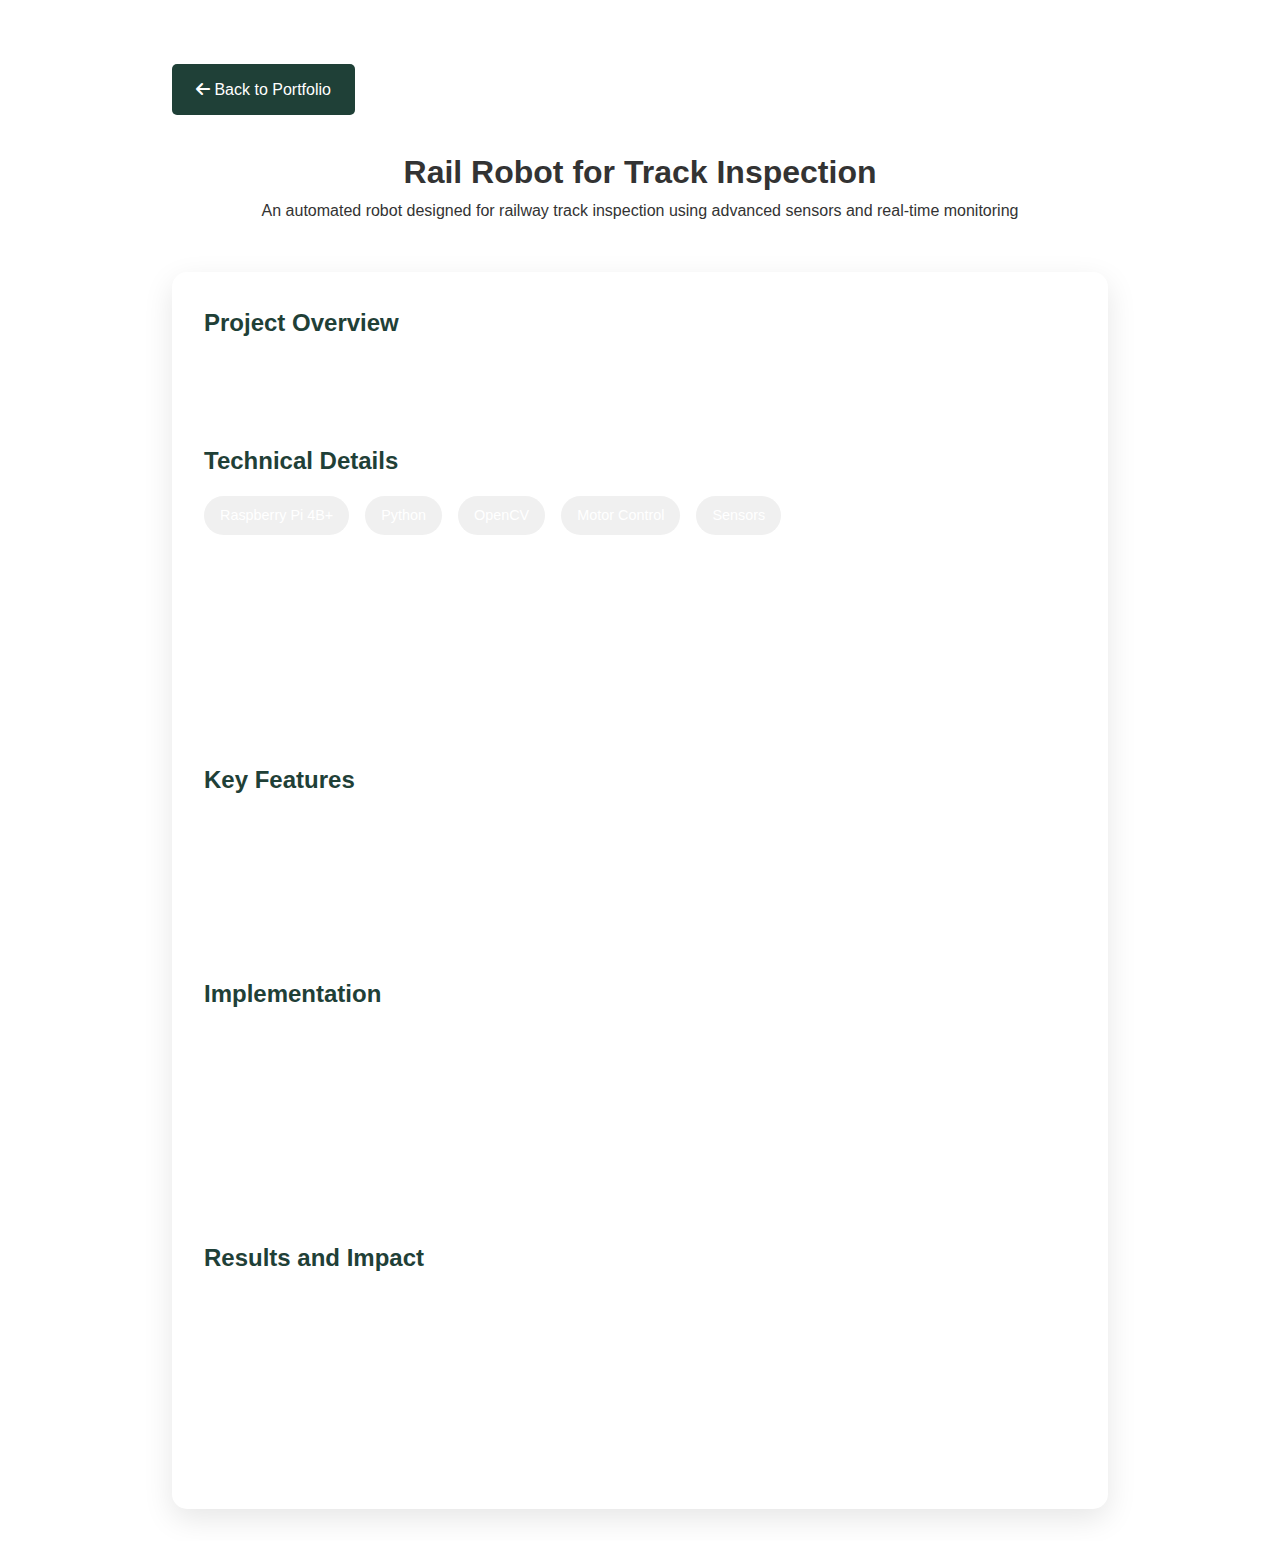
<file: rail-robot.html>
<!DOCTYPE html>
<html lang="en">
<head>
    <meta charset="UTF-8">
    <meta name="viewport" content="width=device-width, initial-scale=1.0">
    <title>Rail Robot Project - Documentation</title>
    <link rel="stylesheet" href="../styles.css">
    <link href="https://cdnjs.cloudflare.com/ajax/libs/font-awesome/6.0.0/css/all.min.css" rel="stylesheet">
    <style>
        .project-documentation {
            max-width: 1000px;
            margin: 0 auto;
            padding: 2rem;
        }
        .project-header {
            text-align: center;
            margin-bottom: 3rem;
        }
        .project-content {
            background: white;
            padding: 2rem;
            border-radius: 15px;
            box-shadow: 0 10px 30px rgba(0, 0, 0, 0.1);
        }
        .project-section {
            margin-bottom: 2rem;
        }
        .project-section h2 {
            color: #1f4037;
            margin-bottom: 1rem;
        }
        .project-image {
            width: 100%;
            max-width: 800px;
            margin: 2rem auto;
            border-radius: 10px;
            overflow: hidden;
        }
        .project-image img {
            width: 100%;
            height: auto;
        }
        .tech-stack {
            display: flex;
            flex-wrap: wrap;
            gap: 1rem;
            margin: 1rem 0;
        }
        .tech-item {
            background: #f0f0f0;
            padding: 0.5rem 1rem;
            border-radius: 20px;
            font-size: 0.9rem;
        }
        .back-button {
            display: inline-block;
            margin: 2rem 0;
            padding: 0.8rem 1.5rem;
            background: #1f4037;
            color: white;
            text-decoration: none;
            border-radius: 5px;
            transition: background 0.3s ease;
        }
        .back-button:hover {
            background: #2a5298;
        }
    </style>
</head>
<body>
    <div class="project-documentation">
        <a href="../index.html" class="back-button">
            <i class="fas fa-arrow-left"></i> Back to Portfolio
        </a>
        
        <div class="project-header">
            <h1>Rail Robot for Track Inspection</h1>
            <p>An automated robot designed for railway track inspection using advanced sensors and real-time monitoring</p>
        </div>

        <div class="project-content">
            <div class="project-section">
                <h2>Project Overview</h2>
                <p>The Rail Robot is an autonomous system designed to inspect railway tracks for defects and irregularities. Using a Raspberry Pi 4B+ as its brain, the robot can move along tracks while collecting and analyzing data in real-time.</p>
            </div>

            <div class="project-section">
                <h2>Technical Details</h2>
                <div class="tech-stack">
                    <span class="tech-item">Raspberry Pi 4B+</span>
                    <span class="tech-item">Python</span>
                    <span class="tech-item">OpenCV</span>
                    <span class="tech-item">Motor Control</span>
                    <span class="tech-item">Sensors</span>
                </div>
                <p>The system incorporates:</p>
                <ul>
                    <li>Raspberry Pi 4B+ for central processing</li>
                    <li>HD webcam for visual inspection</li>
                    <li>DC motors with driver IC for movement</li>
                    <li>Custom-designed chassis for stability</li>
                    <li>Real-time data processing capabilities</li>
                </ul>
            </div>

            <div class="project-section">
                <h2>Key Features</h2>
                <ul>
                    <li>Autonomous track navigation</li>
                    <li>Real-time defect detection</li>
                    <li>Image processing for crack detection</li>
                    <li>Wireless data transmission</li>
                    <li>Battery monitoring system</li>
                </ul>
            </div>

            <div class="project-section">
                <h2>Implementation</h2>
                <p>The robot uses Python for its core functionality, with OpenCV handling image processing tasks. The system can detect various track defects including:</p>
                <ul>
                    <li>Surface cracks</li>
                    <li>Missing bolts</li>
                    <li>Track misalignment</li>
                    <li>Wear and tear</li>
                </ul>
            </div>

            <div class="project-section">
                <h2>Results and Impact</h2>
                <p>The Rail Robot has demonstrated significant advantages over manual inspection methods:</p>
                <ul>
                    <li>Increased inspection accuracy</li>
                    <li>Reduced inspection time</li>
                    <li>Enhanced safety for maintenance workers</li>
                    <li>Cost-effective solution for regular track monitoring</li>
                </ul>
            </div>
        </div>
    </div>
</body>
</html>
</file>
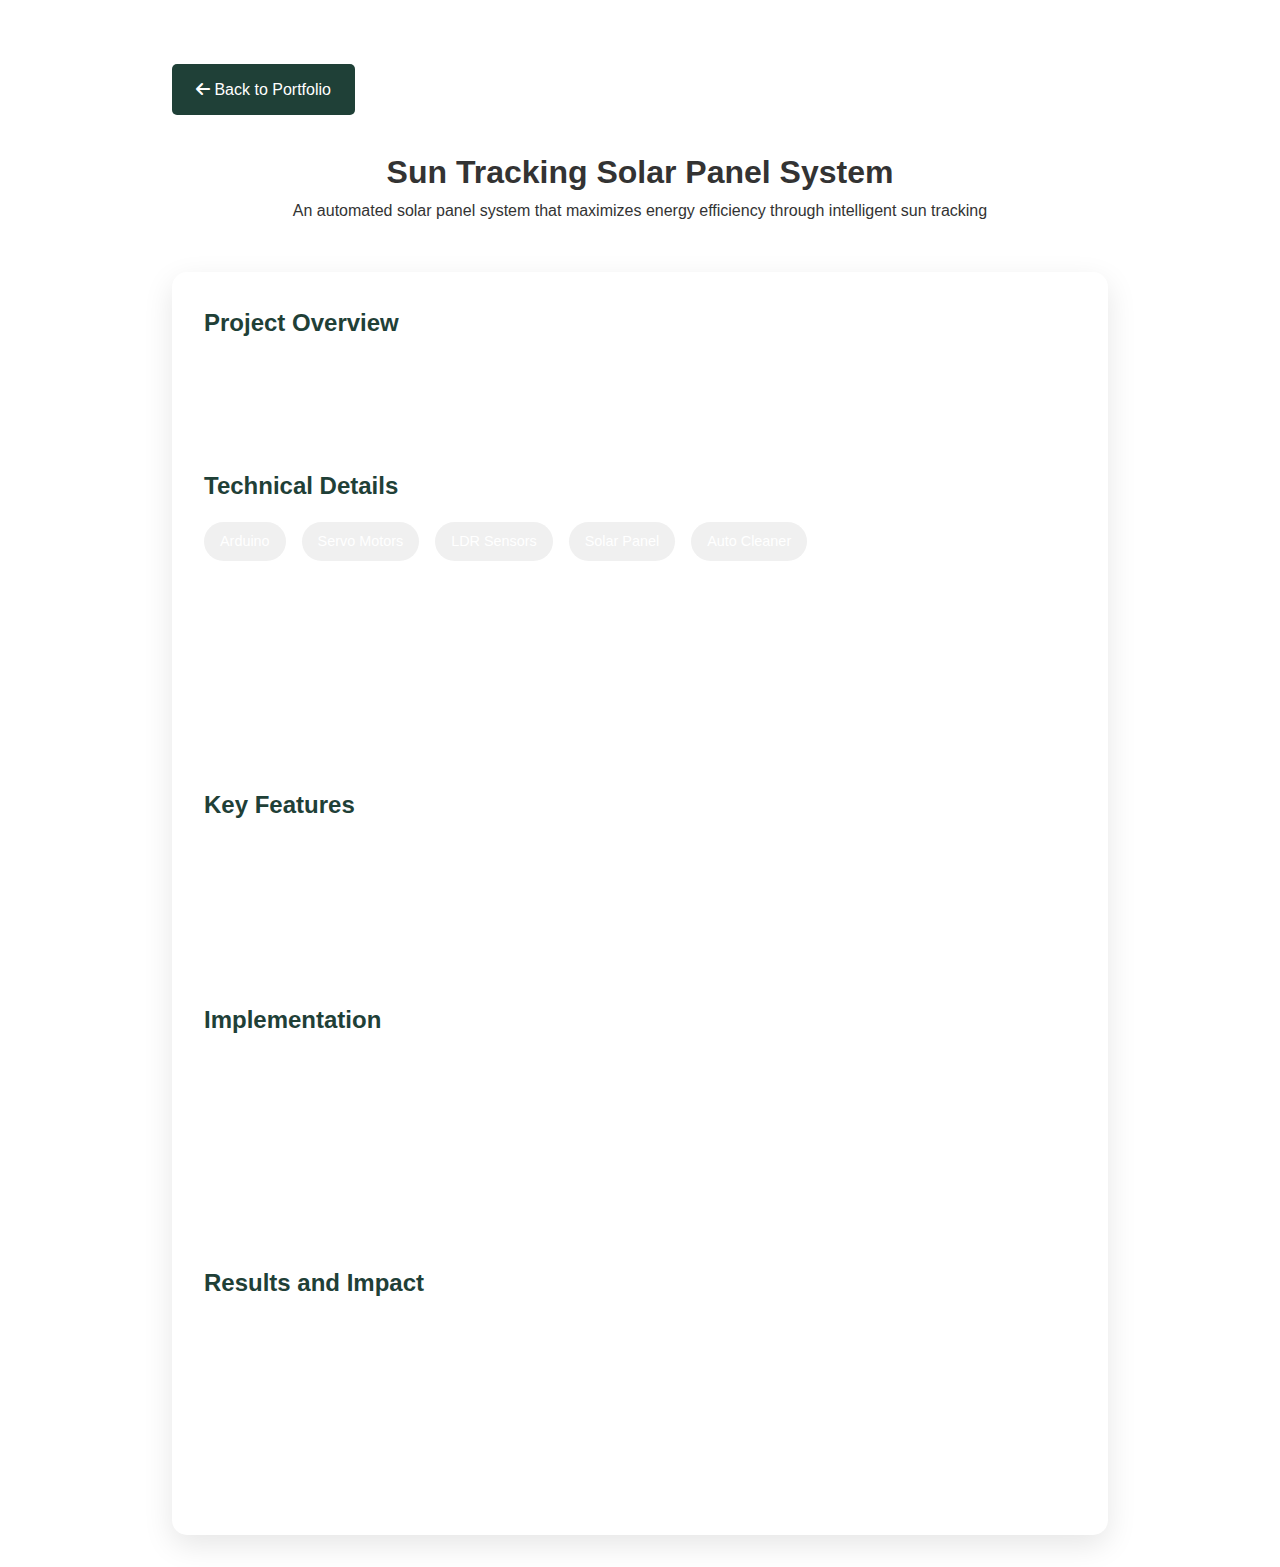
<file: solar-tracker.html>
<!DOCTYPE html>
<html lang="en">
<head>
    <meta charset="UTF-8">
    <meta name="viewport" content="width=device-width, initial-scale=1.0">
    <title>Sun Tracking Solar Panel - Documentation</title>
    <link rel="stylesheet" href="../styles.css">
    <link href="https://cdnjs.cloudflare.com/ajax/libs/font-awesome/6.0.0/css/all.min.css" rel="stylesheet">
    <style>
        .project-documentation {
            max-width: 1000px;
            margin: 0 auto;
            padding: 2rem;
        }
        .project-header {
            text-align: center;
            margin-bottom: 3rem;
        }
        .project-content {
            background: white;
            padding: 2rem;
            border-radius: 15px;
            box-shadow: 0 10px 30px rgba(0, 0, 0, 0.1);
        }
        .project-section {
            margin-bottom: 2rem;
        }
        .project-section h2 {
            color: #1f4037;
            margin-bottom: 1rem;
        }
        .project-image {
            width: 100%;
            max-width: 800px;
            margin: 2rem auto;
            border-radius: 10px;
            overflow: hidden;
        }
        .project-image img {
            width: 100%;
            height: auto;
        }
        .tech-stack {
            display: flex;
            flex-wrap: wrap;
            gap: 1rem;
            margin: 1rem 0;
        }
        .tech-item {
            background: #f0f0f0;
            padding: 0.5rem 1rem;
            border-radius: 20px;
            font-size: 0.9rem;
        }
        .back-button {
            display: inline-block;
            margin: 2rem 0;
            padding: 0.8rem 1.5rem;
            background: #1f4037;
            color: white;
            text-decoration: none;
            border-radius: 5px;
            transition: background 0.3s ease;
        }
        .back-button:hover {
            background: #2a5298;
        }
    </style>
</head>
<body>
    <div class="project-documentation">
        <a href="../index.html" class="back-button">
            <i class="fas fa-arrow-left"></i> Back to Portfolio
        </a>
        
        <div class="project-header">
            <h1>Sun Tracking Solar Panel System</h1>
            <p>An automated solar panel system that maximizes energy efficiency through intelligent sun tracking</p>
        </div>

        <div class="project-content">
            <div class="project-section">
                <h2>Project Overview</h2>
                <p>The Sun Tracking Solar Panel system is designed to automatically adjust its position to follow the sun's movement throughout the day, maximizing solar energy collection efficiency. The system also includes an automated cleaning mechanism to maintain optimal performance.</p>
            </div>

            <div class="project-section">
                <h2>Technical Details</h2>
                <div class="tech-stack">
                    <span class="tech-item">Arduino</span>
                    <span class="tech-item">Servo Motors</span>
                    <span class="tech-item">LDR Sensors</span>
                    <span class="tech-item">Solar Panel</span>
                    <span class="tech-item">Auto Cleaner</span>
                </div>
                <p>Key components include:</p>
                <ul>
                    <li>Arduino microcontroller for system control</li>
                    <li>Light Dependent Resistors (LDRs) for sun position detection</li>
                    <li>Servo motors for panel movement</li>
                    <li>Automated cleaning mechanism</li>
                    <li>Power management system</li>
                </ul>
            </div>

            <div class="project-section">
                <h2>Key Features</h2>
                <ul>
                    <li>Dual-axis sun tracking</li>
                    <li>Automated panel cleaning</li>
                    <li>Energy consumption optimization</li>
                    <li>Weather protection system</li>
                    <li>Performance monitoring</li>
                </ul>
            </div>

            <div class="project-section">
                <h2>Implementation</h2>
                <p>The system operates through several integrated mechanisms:</p>
                <ul>
                    <li>LDR sensors detect sunlight intensity from different angles</li>
                    <li>Arduino processes sensor data to determine optimal panel position</li>
                    <li>Servo motors adjust panel orientation in two axes</li>
                    <li>Automated cleaning system activates at scheduled intervals</li>
                    <li>Power output is continuously monitored and logged</li>
                </ul>
            </div>

            <div class="project-section">
                <h2>Results and Impact</h2>
                <p>The system has demonstrated significant improvements over fixed solar panels:</p>
                <ul>
                    <li>30-45% increase in energy generation</li>
                    <li>Reduced maintenance requirements</li>
                    <li>Extended panel lifespan</li>
                    <li>Improved ROI for solar installations</li>
                </ul>
            </div>
        </div>
    </div>
</body>
</html>
</file>
<file: styles.css>
/* Reset and Base Styles */
* {
    margin: 0;
    padding: 0;
    box-sizing: border-box;
}

html {
    scroll-behavior: smooth;
    overflow-x: hidden; /* Prevent horizontal scroll */
}

body {
    font-family: 'Inter', sans-serif;
    line-height: 1.6;
    color: #333;
    overflow-x: hidden;
    width: 100%;
    position: relative;
}

.container {
    max-width: 1200px;
    margin: 0 auto;
    padding: 0 20px;
    width: 100%;
}

/* Navigation */
.navbar {
    position: fixed;
    top: 0;
    width: 100%;
    background: rgba(255, 255, 255, 0.95);
    backdrop-filter: blur(10px);
    z-index: 1000;
    transition: all 0.3s ease;
    border-bottom: 1px solid rgba(0, 0, 0, 0.1);
}

.nav-container {
    max-width: 1200px;
    margin: 0 auto;
    padding: 0 20px;
    display: flex;
    justify-content: space-between;
    align-items: center;
    height: 70px;
}

.nav-logo a {
    font-size: 1.5rem;
    font-weight: 700;
    color: #333;
    text-decoration: none;
    background: linear-gradient(135deg, #667eea 0%, #764ba2 100%);
    -webkit-background-clip: text;
    -webkit-text-fill-color: transparent;
    background-clip: text;
}

.nav-menu {
    display: flex;
    gap: 2rem;
    list-style: none;
}

.nav-item {
    margin: 0;
}

.nav-link {
    color: #333;
    text-decoration: none;
    font-weight: 500;
    transition: color 0.3s ease;
    position: relative;
    padding: 5px 0;
}

.nav-link:hover {
    color: #667eea;
}

.nav-link::after {
    content: '';
    position: absolute;
    width: 0;
    height: 2px;
    bottom: 0;
    left: 0;
    background: linear-gradient(135deg, #667eea 0%, #764ba2 100%);
    transition: width 0.3s ease;
}

.nav-link:hover::after {
    width: 100%;
}

/* Hero Section */
.hero {
    min-height: 100vh;
    display: flex;
    align-items: center;
    background: linear-gradient(135deg, #0f2027 0%, #203a43 50%, #2c5364 100%);
    color: white;
    position: relative;
    overflow: hidden;
    padding: 0;
    margin: 0;
}

/* Hero Section Adjustments */
.hero-container {
    max-width: 1200px;
    margin: 0 auto;
    padding: 0 20px;
    display: grid;
    grid-template-columns: 1.2fr 0.8fr; /* Adjust ratio to make content side larger */
    gap: 2rem;
    align-items: center;
    position: relative;
    z-index: 1;
    height: 100vh;
}

.hero-content {
    padding-right: 2rem;
}

.hero-title {
    font-size: 3.5rem;
    font-weight: 700;
    margin-bottom: 1rem;
    line-height: 1.2;
}

.hero-subtitle {
    font-size: 1.5rem;
    font-weight: 500;
    margin-bottom: 1rem;
    opacity: 0.9;
}

.hero-description {
    font-size: 1.1rem;
    margin-bottom: 2rem;
    opacity: 0.8;
    line-height: 1.6;
    max-width: 600px;
}

.hero-image {
    display: flex;
    justify-content: center;
    align-items: center;
}

.profile-placeholder {
    width: 250px; /* Reduced from 300px */
    height: 250px; /* Reduced from 300px */
    border-radius: 50%;
    background: rgba(255, 255, 255, 0.1);
    display: flex;
    align-items: center;
    justify-content: center;
    font-size: 4rem;
    color: rgba(255, 255, 255, 0.5);
    border: 3px solid rgba(255, 255, 255, 0.2);
    overflow: hidden;
    margin: 0 auto;
    box-shadow: 0 10px 30px rgba(0, 0, 0, 0.3);
}

.profile-placeholder img {
    width: 100%;
    height: 100%;
    object-fit: cover;
    border-radius: 50%;
}

.hero-buttons {
    display: flex;
    gap: 1rem;
    flex-wrap: wrap;
}

/* Section Styles */
section {
    padding: 80px 0;
    width: 100%;
    overflow: hidden;
    position: relative;
}

/* Fix container overflow */
.container {
    overflow: hidden;
}

/* Fix wave divider positioning */
.wave-divider {
    position: absolute;
    bottom: 0;
    left: 0;
    width: 200%;
    height: 60px;
    z-index: 2;
}

/* Fix particle positioning */
.section-particles {
    position: absolute;
    width: 100%;
    height: 100%;
    top: 0;
    left: 0;
    overflow: hidden;
    z-index: 1;
}

/* Adjust scroll indicator */
.scroll-indicator {
    position: absolute;
    bottom: 30px;
    left: 50%;
    transform: translateX(-50%);
    z-index: 2;
}

.scroll-indicator a {
    color: white;
    font-size: 1.5rem;
    opacity: 0.7;
    transition: opacity 0.3s ease;
    animation: bounce 2s infinite;
}

.scroll-indicator a:hover {
    opacity: 1;
}

@keyframes bounce {
    0%, 20%, 50%, 80%, 100% {
        transform: translateY(0);
    }
    40% {
        transform: translateY(-10px);
    }
    60% {
        transform: translateY(-5px);
    }
}

/* About Section */
.about {
    background: linear-gradient(135deg, #2193b0 0%, #6dd5ed 100%);
}

/* Education Section */
.education {
    background: linear-gradient(135deg, #373B44 0%, #4286f4 100%);
}

/* Projects Section */
.projects {
    background: linear-gradient(135deg, #000428 0%, #004e92 100%);
}

/* Contact Section Improvements */
.contact {
    background: linear-gradient(135deg, #1f4037 0%, #99f2c8 100%);
    padding: 100px 0;
    color: #333;
}

.contact .container {
    max-width: 1200px;
    margin: 0 auto;
}

/* Contact Section Styles */
.contact-content {
    max-width: 800px;
    margin: 0 auto;
    padding: 2rem;
    background: rgba(255, 255, 255, 0.1);
    backdrop-filter: blur(10px);
    border-radius: 20px;
    box-shadow: 0 8px 32px rgba(31, 38, 135, 0.15);
}

.contact-info {
    text-align: center;
}

.contact-info h3 {
    color: #1f4037;
    font-size: 2rem;
    margin-bottom: 1rem;
}

.contact-methods {
    display: flex;
    flex-direction: column;
    gap: 1.5rem;
    margin: 2rem 0;
}

.contact-method {
    display: flex;
    align-items: center;
    justify-content: center;
    gap: 1rem;
    padding: 1rem;
    background: rgba(255, 255, 255, 0.2);
    border-radius: 10px;
    transition: all 0.3s ease;
}

.contact-method:hover {
    transform: translateY(-2px);
    box-shadow: 0 5px 15px rgba(0, 0, 0, 0.1);
    background: rgba(255, 255, 255, 0.3);
}

.contact-method i {
    font-size: 1.5rem;
    color: #1f4037;
}

.contact-method a {
    color: #1f4037;
    text-decoration: none;
    font-size: 1.1rem;
    font-weight: 500;
    transition: color 0.3s ease;
}

.contact-method a:hover {
    color: #2a5298;
}

.contact-note {
    margin-top: 2rem;
    color: #666;
}

.contact-note p {
    margin: 0.5rem 0;
    font-size: 0.9rem;
}

.contact-details {
    margin-bottom: 2rem;
}

.contact-item {
    display: flex;
    align-items: center;
    gap: 1rem;
    margin-bottom: 1.2rem;
    padding: 0.8rem;
    background: #f8f9fa;
    border-radius: 10px;
    transition: transform 0.3s ease;
}

.contact-item:hover {
    transform: translateX(5px);
}

.contact-item i {
    width: 40px;
    height: 40px;
    background: #1f4037;
    color: white;
    border-radius: 50%;
    display: flex;
    align-items: center;
    justify-content: center;
    font-size: 1.2rem;
}

.contact-item a,
.contact-item span {
    color: #333;
    text-decoration: none;
    font-weight: 500;
}

.contact-item a:hover {
    color: #1f4037;
}

.social-links-container {
    text-align: center;
}

.social-links-container h4 {
    margin-bottom: 1rem;
    color: #1f4037;
    font-weight: 500;
}

.social-links {
    display: flex;
    justify-content: center;
    gap: 1rem;
}

.social-link {
    width: 45px;
    height: 45px;
    border-radius: 50%;
    background: #1f4037;
    color: white;
    display: flex;
    align-items: center;
    justify-content: center;
    text-decoration: none;
    font-size: 1.2rem;
    transition: all 0.3s ease;
}

.social-link:hover {
    transform: translateY(-5px);
    background: #2a5298;
    box-shadow: 0 5px 15px rgba(0, 0, 0, 0.2);
}

/* Form Styles */
.contact-form {
    background: white;
    padding: 2rem;
    border-radius: 15px;
    box-shadow: 0 10px 25px rgba(0, 0, 0, 0.1);
}

.form-group {
    margin-bottom: 1.5rem;
    position: relative;
}

.form-group label {
    display: block;
    margin-bottom: 0.5rem;
    color: #1f4037;
    font-weight: 500;
}

.form-group input,
.form-group textarea {
    width: 100%;
    padding: 0.8rem 1rem;
    border: 2px solid #e9ecef;
    border-radius: 10px;
    font-size: 1rem;
    transition: all 0.3s ease;
    font-family: inherit;
    background-color: white;
    color: #333;
}

.form-group input:hover,
.form-group textarea:hover {
    border-color: #1f4037;
}

.form-group input:focus,
.form-group textarea:focus {
    outline: none;
    border-color: #1f4037;
    box-shadow: 0 0 0 3px rgba(31, 64, 55, 0.1);
    background-color: white;
}

.form-group textarea {
    resize: vertical;
    min-height: 120px;
}

.form-group input::placeholder,
.form-group textarea::placeholder {
    color: #999;
    opacity: 1;
}

.contact-form button {
    width: 100%;
    padding: 1rem;
    background: #1f4037;
    color: white;
    border: none;
    border-radius: 10px;
    font-size: 1rem;
    font-weight: 500;
    display: flex;
    align-items: center;
    justify-content: center;
    gap: 0.5rem;
    cursor: pointer;
    transition: all 0.3s ease;
}

.contact-form button:hover:not(:disabled) {
    background: #2a5298;
    transform: translateY(-2px);
    box-shadow: 0 5px 15px rgba(0, 0, 0, 0.2);
}

.contact-form button:disabled {
    opacity: 0.7;
    cursor: not-allowed;
}

.contact-form button i {
    font-size: 1.1rem;
}

/* Fix any potential z-index issues */
.contact-content {
    position: relative;
    z-index: 1;
}

/* Responsive Design */
@media (max-width: 768px) {
    .contact-content {
        grid-template-columns: 1fr;
    padding: 2rem;
    }

    .contact-info,
    .contact-form {
    padding: 1.5rem;
    }

    .contact-item {
        padding: 0.6rem;
    }

    .contact-item i {
        width: 35px;
        height: 35px;
        font-size: 1rem;
    }
}

@media (max-width: 480px) {
    .contact-content {
        padding: 1.5rem;
    }

    .social-links {
        flex-wrap: wrap;
    justify-content: center;
}

    .contact-form button {
        padding: 0.8rem;
    }
}

/* Footer */
.footer {
    background: linear-gradient(135deg, #141e30 0%, #243b55 100%);
    color: white;
    text-align: center;
    padding: 2rem 0;
}

/* Add animated background to sections */
.hero, .about, .education, .projects, .contact {
    background-size: 400% 400%;
    animation: gradient-shift 20s ease infinite;
    position: relative;
    overflow: hidden;
}

@keyframes gradient-shift {
    0% {
        background-position: 0% 50%;
    }
    50% {
        background-position: 100% 50%;
    }
    100% {
        background-position: 0% 50%;
    }
}

/* Particle Animations */
.particle {
    position: absolute;
    width: 8px;
    height: 8px;
    background: rgba(255, 255, 255, 0.2);
    border-radius: 50%;
    box-shadow: 0 0 10px rgba(255, 255, 255, 0.5);
    animation: floating-particles 15s infinite linear;
    filter: blur(1px);
}

/* Add glowing particles */
.particle:nth-child(even) {
    width: 12px;
    height: 12px;
    background: rgba(255, 255, 255, 0.3);
    box-shadow: 0 0 15px rgba(255, 255, 255, 0.8),
                0 0 30px rgba(255, 255, 255, 0.6);
}

/* Generate multiple particles with different positions and delays */
.particle:nth-child(1) { left: 10%; animation-delay: 0s; }
.particle:nth-child(2) { left: 20%; animation-delay: 2s; }
.particle:nth-child(3) { left: 30%; animation-delay: 4s; }
.particle:nth-child(4) { left: 40%; animation-delay: 6s; }
.particle:nth-child(5) { left: 50%; animation-delay: 8s; }
.particle:nth-child(6) { left: 60%; animation-delay: 10s; }
.particle:nth-child(7) { left: 70%; animation-delay: 12s; }
.particle:nth-child(8) { left: 80%; animation-delay: 14s; }
.particle:nth-child(9) { left: 90%; animation-delay: 16s; }
.particle:nth-child(10) { left: 95%; animation-delay: 18s; }

@keyframes floating-particles {
    0% {
        transform: translateY(1000px) translateX(-100px) rotate(0deg) scale(0.2);
        opacity: 0;
    }
    10% {
        opacity: 1;
        transform: translateY(800px) translateX(100px) rotate(120deg) scale(0.6);
    }
    50% {
        opacity: 0.8;
        transform: translateY(500px) translateX(-100px) rotate(360deg) scale(1);
    }
    90% {
        opacity: 0.3;
        transform: translateY(100px) translateX(100px) rotate(720deg) scale(0.6);
    }
    100% {
        transform: translateY(0) translateX(0) rotate(960deg) scale(0.2);
        opacity: 0;
    }
}

/* Wave Dividers */
.wave-divider {
    position: absolute;
    bottom: 0;
    left: 0;
    width: 200%;
    height: 60px;
    background: url('data:image/svg+xml,<svg xmlns="http://www.w3.org/2000/svg" viewBox="0 0 1200 120" preserveAspectRatio="none"><path d="M0,0V46.29c47.79,22.2,103.59,32.17,158,28,70.36-5.37,136.33-33.31,206.8-37.5C438.64,32.43,512.34,53.67,583,72.05c69.27,18,138.3,24.88,209.4,13.08,36.15-6,69.85-17.84,104.45-29.34C989.49,25,1113-14.29,1200,52.47V0Z" opacity=".25" fill="%23FFFFFF"/><path d="M0,0V15.81C13,36.92,27.64,56.86,47.69,72.05,99.41,111.27,165,111,224.58,91.58c31.15-10.15,60.09-26.07,89.67-39.8,40.92-19,84.73-46,130.83-49.67,36.26-2.85,70.9,9.42,98.6,31.56,31.77,25.39,62.32,62,103.63,73,40.44,10.79,81.35-6.69,119.13-24.28s75.16-39,116.92-43.05c59.73-5.85,113.28,22.88,168.9,38.84,30.2,8.66,59,6.17,87.09-7.5,22.43-10.89,48-26.93,60.65-49.24V0Z" opacity=".5" fill="%23FFFFFF"/><path d="M0,0V5.63C149.93,59,314.09,71.32,475.83,42.57c43-7.64,84.23-20.12,127.61-26.46,59-8.63,112.48,12.24,165.56,35.4C827.93,77.22,886,95.24,951.2,90c86.53-7,172.46-45.71,248.8-84.81V0Z" fill="%23FFFFFF"/></svg>');
    background-size: 50% 100%;
    animation: wave 25s linear infinite;
}

@keyframes wave {
    0% {
        transform: translateX(0) translateZ(0) scaleY(1);
    }
    50% {
        transform: translateX(-25%) translateZ(0) scaleY(0.55);
    }
    100% {
        transform: translateX(-50%) translateZ(0) scaleY(1);
    }
}

/* Add a subtle overlay pattern */
.hero::after, .about::after, .education::after, .projects::after, .contact::after {
    content: '';
    position: absolute;
    top: 0;
    left: 0;
    width: 100%;
    height: 100%;
    background-image: 
        linear-gradient(45deg, rgba(255,255,255,.1) 25%, transparent 25%), 
        linear-gradient(-45deg, rgba(255,255,255,.1) 25%, transparent 25%),
        linear-gradient(45deg, transparent 75%, rgba(255,255,255,.1) 75%),
        linear-gradient(-45deg, transparent 75%, rgba(255,255,255,.1) 75%);
    background-size: 60px 60px;
    background-position: 0 0, 0 30px, 30px -30px, -30px 0px;
    pointer-events: none;
    opacity: 0.3;
    animation: pattern-shift 15s linear infinite;
}

@keyframes pattern-shift {
    0% {
        background-position: 0 0, 0 30px, 30px -30px, -30px 0px;
    }
    100% {
        background-position: 60px 60px, 60px 90px, 90px 30px, 30px 60px;
    }
} 

/* Card Designs */
.education-card {
    background: white;
    padding: 2.5rem;
    border-radius: 12px;
    box-shadow: 0 5px 15px rgba(0, 0, 0, 0.1);
    display: flex;
    gap: 2rem;
    align-items: flex-start;
    transition: transform 0.3s ease, box-shadow 0.3s ease;
    position: relative;
    overflow: hidden;
}

.education-card:hover {
    transform: translateY(-5px);
    box-shadow: 0 10px 25px rgba(0, 0, 0, 0.15);
}

.education-icon {
    width: 80px;
    height: 80px;
    border-radius: 50%;
    background: linear-gradient(135deg, #667eea 0%, #764ba2 100%);
    display: flex;
    align-items: center;
    justify-content: center;
    font-size: 2rem;
    color: white;
    flex-shrink: 0;
}

.education-details h3 {
    font-size: 1.4rem;
    font-weight: 600;
    color: #333;
    margin-bottom: 0.5rem;
    line-height: 1.3;
}

.education-details .institution {
    font-size: 1.1rem;
    font-weight: 500;
    color: #667eea;
    margin-bottom: 0.5rem;
}

.education-details .year {
    font-size: 1rem;
    color: #666;
    margin-bottom: 1rem;
    font-weight: 500;
}

.education-details .description {
    color: #666;
    line-height: 1.6;
    font-size: 1rem;
}

/* Project Cards */
.project-card {
    background: rgba(255, 255, 255, 0.1);
    backdrop-filter: blur(10px);
    border: 1px solid rgba(255, 255, 255, 0.2);
    border-radius: 20px;
    overflow: hidden;
    box-shadow: 0 15px 35px rgba(0, 0, 0, 0.2);
    transition: transform 0.3s ease, box-shadow 0.3s ease;
}

.project-card:hover {
    transform: translateY(-10px);
    box-shadow: 0 20px 40px rgba(0, 0, 0, 0.3);
}

.project-image {
    height: 250px;
    position: relative;
    overflow: hidden;
}

.project-image img,
.project-image .image-placeholder {
    width: 100%;
    height: 100%;
    object-fit: cover;
    transition: transform 0.5s ease;
}

.project-image .image-placeholder {
    background: linear-gradient(135deg, #667eea 0%, #764ba2 100%);
    display: flex;
    align-items: center;
    justify-content: center;
    font-size: 3rem;
    color: white;
}

.project-card:hover .project-image img,
.project-card:hover .project-image .image-placeholder {
    transform: scale(1.1);
}

.project-content {
    padding: 2rem;
    color: white;
}

.project-content h3 {
    font-size: 1.5rem;
    font-weight: 600;
    margin-bottom: 1rem;
    color: white;
}

.project-content p {
    margin-bottom: 1.5rem;
    opacity: 0.9;
    line-height: 1.6;
}

.project-tech {
    display: flex;
    flex-wrap: wrap;
    gap: 0.75rem;
    margin-bottom: 1.5rem;
}

.project-tech span {
    background: rgba(255, 255, 255, 0.1);
    color: white;
    padding: 0.5rem 1rem;
    border-radius: 20px;
    font-size: 0.9rem;
    backdrop-filter: blur(5px);
    border: 1px solid rgba(255, 255, 255, 0.2);
}

.project-links {
    display: flex;
    gap: 1.5rem;
}

.project-link {
    color: white;
    text-decoration: none;
    display: flex;
    align-items: center;
    gap: 0.5rem;
    transition: transform 0.3s ease;
}

.project-link:hover {
    transform: translateX(5px);
}

.project-link i {
    font-size: 1.1rem;
}

/* Shine effect for cards */
.education-card::after,
.project-card::after {
    content: '';
    position: absolute;
    top: -50%;
    left: -50%;
    width: 200%;
    height: 200%;
    background: linear-gradient(
        45deg,
        transparent 0%,
        transparent 45%,
        rgba(255, 255, 255, 0.1) 50%,
        transparent 55%,
        transparent 100%
    );
    transform: rotate(45deg);
    animation: card-shine 3s infinite linear;
    pointer-events: none;
}

@keyframes card-shine {
    0% {
        background-position: 200% 0;
    }
    100% {
        background-position: -200% 0;
    }
} 

/* Transitions and Hover Effects */
.btn {
    padding: 12px 24px;
    border: none;
    border-radius: 8px;
    font-size: 1rem;
    font-weight: 600;
    text-decoration: none;
    cursor: pointer;
    transition: all 0.3s ease;
    display: inline-block;
}

.btn-primary {
    background: white;
    color: #667eea;
}

.btn-primary:hover {
    transform: translateY(-2px);
    box-shadow: 0 10px 25px rgba(0, 0, 0, 0.2);
}

.btn-secondary {
    background: transparent;
    color: white;
    border: 2px solid white;
}

.btn-secondary:hover {
    background: white;
    color: #667eea;
    transform: translateY(-2px);
}

.social-link {
    width: 50px;
    height: 50px;
    border-radius: 50%;
    background: linear-gradient(135deg, #667eea 0%, #764ba2 100%);
    display: flex;
    align-items: center;
    justify-content: center;
    color: white;
    text-decoration: none;
    font-size: 1.2rem;
    transition: transform 0.3s ease;
}

.social-link:hover {
    transform: translateY(-3px);
}

/* Form Elements */
.form-group input,
.form-group textarea {
    width: 100%;
    padding: 12px;
    border: 2px solid #e9ecef;
    border-radius: 8px;
    font-size: 1rem;
    transition: border-color 0.3s ease;
    font-family: inherit;
}

.form-group input:focus,
.form-group textarea:focus {
    outline: none;
    border-color: #667eea;
}

.form-group textarea {
    resize: vertical;
    min-height: 120px;
}

/* Responsive Design */
@media (max-width: 768px) {
    .hamburger {
        display: flex;
    }

    .nav-menu {
        position: fixed;
        left: -100%;
        top: 70px;
        flex-direction: column;
        background-color: white;
        width: 100%;
        text-align: center;
        transition: 0.3s;
        box-shadow: 0 10px 27px rgba(0, 0, 0, 0.05);
        padding: 2rem 0;
    }

    .nav-menu.active {
        left: 0;
    }

    .hero-container {
        grid-template-columns: 1fr;
        text-align: center;
        gap: 2rem;
        padding-top: 100px; /* Add space for navbar */
        height: auto;
        min-height: 100vh;
    }

    .hero-content {
        padding-right: 0;
    }

    .hero-title {
        font-size: 2.5rem;
    }

    .hero-subtitle {
        font-size: 1.2rem;
    }

    .hero-description {
        margin: 0 auto 2rem;
    }

    .profile-placeholder {
        width: 200px;
        height: 200px;
        margin-bottom: 2rem;
    }

    .hero-buttons {
        justify-content: center;
    }

    .about-content {
        grid-template-columns: 1fr;
        gap: 2rem;
    }

    .about-stats {
        grid-template-columns: 1fr;
    }

    .skills-grid {
        grid-template-columns: 1fr;
    }

    .skill-items {
        grid-template-columns: 1fr;
    }

    .projects-grid {
        grid-template-columns: 1fr;
    }

    .contact-content {
        grid-template-columns: 1fr;
        gap: 2rem;
    }

    .section-title {
        font-size: 2rem;
    }
}

@media (max-width: 480px) {
    .hero-title {
        font-size: 2.5rem;
    }

    .hero-subtitle {
        font-size: 1.2rem;
    }

    .hero-buttons {
        flex-direction: column;
        align-items: center;
    }

    .btn {
        width: 100%;
        max-width: 250px;
        text-align: center;
    }

    .profile-placeholder {
        width: 200px;
        height: 200px;
        font-size: 3rem;
    }

    .image-placeholder {
        width: 200px;
        height: 200px;
        font-size: 2rem;
    }
}

/* About Section */
.about-content {
    display: grid;
    grid-template-columns: 2fr 1fr;
    gap: 4rem;
    align-items: center;
}

.about-text p {
    font-size: 1.1rem;
    margin-bottom: 1.5rem;
    color: #666;
    line-height: 1.8;
}

.about-stats {
    display: grid;
    grid-template-columns: repeat(2, 1fr);
    gap: 2rem;
    margin-top: 2rem;
}

.stat {
    text-align: center;
    padding: 1.5rem;
    background: white;
    border-radius: 12px;
    box-shadow: 0 5px 15px rgba(0, 0, 0, 0.1);
    transition: transform 0.3s ease;
}

.stat:hover {
    transform: translateY(-5px);
}

.stat h3 {
    font-size: 2rem;
    font-weight: 700;
    color: #667eea;
    margin-bottom: 0.5rem;
}

.stat p {
    color: #666;
    font-weight: 500;
    margin: 0;
}

.about-image {
    display: flex;
    justify-content: center;
}

.robotics-image {
    width: 300px;
    height: 250px;
    border-radius: 12px;
    overflow: hidden;
    box-shadow: 0 10px 30px rgba(0, 0, 0, 0.2);
    transition: transform 0.3s ease, box-shadow 0.3s ease;
}

.robotics-image:hover {
    transform: translateY(-5px);
    box-shadow: 0 15px 35px rgba(0, 0, 0, 0.3);
}

/* Skills Section */
.skills-grid {
    display: grid;
    grid-template-columns: repeat(auto-fit, minmax(300px, 1fr));
    gap: 2rem;
}

.skill-category {
    background: white;
    padding: 2rem;
    border-radius: 12px;
    box-shadow: 0 5px 15px rgba(0, 0, 0, 0.1);
    transition: transform 0.3s ease;
}

.skill-category:hover {
    transform: translateY(-5px);
}

.skill-category h3 {
    font-size: 1.5rem;
    font-weight: 600;
    margin-bottom: 1.5rem;
    color: #333;
    text-align: center;
}

.skill-items {
    display: grid;
    grid-template-columns: repeat(2, 1fr);
    gap: 1rem;
}

.skill-item {
    display: flex;
    align-items: center;
    gap: 0.5rem;
    padding: 0.75rem;
    background: #f8f9fa;
    border-radius: 8px;
    transition: background 0.3s ease;
}

.skill-item:hover {
    background: #e9ecef;
}

.skill-item i {
    font-size: 1.2rem;
    color: #667eea;
}

.skill-item span {
    font-weight: 500;
    color: #333;
}

/* Add shine effect for boxes */
.stat::after,
.skill-category::after {
    content: '';
    position: absolute;
    top: -50%;
    left: -50%;
    width: 200%;
    height: 200%;
    background: linear-gradient(
        45deg,
        transparent 0%,
        transparent 45%,
        rgba(255, 255, 255, 0.1) 50%,
        transparent 55%,
        transparent 100%
    );
    transform: rotate(45deg);
    animation: card-shine 3s infinite linear;
    pointer-events: none;
}

/* Make boxes relative for shine effect */
.stat,
.skill-category {
    position: relative;
    overflow: hidden;
}

@keyframes card-shine {
    0% {
        background-position: 200% 0;
    }
    100% {
        background-position: -200% 0;
    }
}

/* Responsive design for About section */
@media (max-width: 768px) {
    .about-content {
        grid-template-columns: 1fr;
        gap: 2rem;
    }

    .about-stats {
        grid-template-columns: repeat(2, 1fr);
    }

    .robotics-image {
        width: 100%;
        max-width: 300px;
        margin: 0 auto;
    }

    .skill-items {
        grid-template-columns: 1fr;
    }
}

@media (max-width: 480px) {
    .about-stats {
        grid-template-columns: 1fr;
    }

    .stat {
        padding: 1rem;
    }

    .stat h3 {
        font-size: 1.5rem;
    }
} 

/* About Section Images */
.about-images {
    flex: 1;
    display: flex;
    flex-direction: column;
    gap: 1.5rem;
}

.robotics-image {
    position: relative;
    overflow: hidden;
    box-shadow: 0 10px 30px rgba(0, 0, 0, 0.1);
    transition: transform 0.3s ease, box-shadow 0.3s ease;
}

.robotics-image:hover {
    transform: translateY(-5px);
    box-shadow: 0 15px 40px rgba(0, 0, 0, 0.2);
}

.robotics-image img {
    display: block;
    width: 100%;
    height: 100%;
    object-fit: cover;
    border-radius: 12px;
    transition: transform 0.3s ease;
}

.robotics-image:hover img {
    transform: scale(1.05);
}

.main-image {
    height: 300px;
}

.robotics-images-small {
    display: grid;
    grid-template-columns: 1fr 1fr;
    gap: 1.5rem;
}

.small-image {
    height: 200px;
    border-radius: 12px;
    background: #fff;
}

.small-image img {
    width: 100%;
    height: 100%;
    object-fit: cover;
    border-radius: 12px;
}

@media (max-width: 768px) {
    .about-images {
        margin-top: 2rem;
    }

    .main-image {
        height: 250px;
    }

    .small-image {
        height: 150px;
    }
}

/* Projects Section Improvements */
.project-card {
    background: rgba(255, 255, 255, 0.1);
    backdrop-filter: blur(10px);
    border: 1px solid rgba(255, 255, 255, 0.2);
    border-radius: 20px;
    overflow: hidden;
    box-shadow: 0 15px 35px rgba(0, 0, 0, 0.2);
    transition: transform 0.3s ease, box-shadow 0.3s ease;
}

.project-card:hover {
    transform: translateY(-10px);
    box-shadow: 0 20px 40px rgba(0, 0, 0, 0.3);
}

.project-image {
    height: 250px;
    position: relative;
    overflow: hidden;
}

.project-image img,
.project-image .image-placeholder {
    width: 100%;
    height: 100%;
    object-fit: cover;
    transition: transform 0.5s ease;
}

.project-image .image-placeholder {
    background: linear-gradient(135deg, #667eea 0%, #764ba2 100%);
    display: flex;
    align-items: center;
    justify-content: center;
    font-size: 3rem;
    color: white;
}

.project-card:hover .project-image img,
.project-card:hover .project-image .image-placeholder {
    transform: scale(1.1);
}

.project-content {
    padding: 2rem;
    color: white;
}

.project-content h3 {
    font-size: 1.5rem;
    font-weight: 600;
    margin-bottom: 1rem;
    color: white;
}

.project-content p {
    margin-bottom: 1.5rem;
    opacity: 0.9;
    line-height: 1.6;
}

.project-tech {
    display: flex;
    flex-wrap: wrap;
    gap: 0.75rem;
    margin-bottom: 1.5rem;
}

.project-tech span {
    background: rgba(255, 255, 255, 0.1);
    color: white;
    padding: 0.5rem 1rem;
    border-radius: 20px;
    font-size: 0.9rem;
    backdrop-filter: blur(5px);
    border: 1px solid rgba(255, 255, 255, 0.2);
}

.project-links {
    display: flex;
    gap: 1.5rem;
}

.project-link {
    color: white;
    text-decoration: none;
    display: flex;
    align-items: center;
    gap: 0.5rem;
    transition: transform 0.3s ease;
}

.project-link:hover {
    transform: translateX(5px);
}

.project-link i {
    font-size: 1.1rem;
}

/* Responsive Design Updates */
@media (max-width: 768px) {
    .about-images {
        margin-top: 2rem;
    }

    .robotics-image.main-image {
        height: 200px;
    }

    .robotics-image.small-image {
        height: 120px;
    }

    .project-card {
        margin-bottom: 2rem;
    }

    .project-tech {
        gap: 0.5rem;
    }

    .project-tech span {
        font-size: 0.8rem;
        padding: 0.4rem 0.8rem;
    }
}

@media (max-width: 480px) {
    .robotics-images-small {
        grid-template-columns: 1fr;
    }

    .project-links {
        flex-direction: column;
        gap: 1rem;
    }
} 

.contact-method span {
    color: #1f4037;
    font-size: 1.1rem;
    font-weight: 500;
}

.contact-method i.fa-map-marker-alt {
    color: #e44d26;
}

.contact-method i.fa-phone {
    color: #25D366;
}

.contact-method i.fa-envelope {
    color: #EA4335;
}

.contact-method i.fa-linkedin {
    color: #0077B5;
}
</file>
